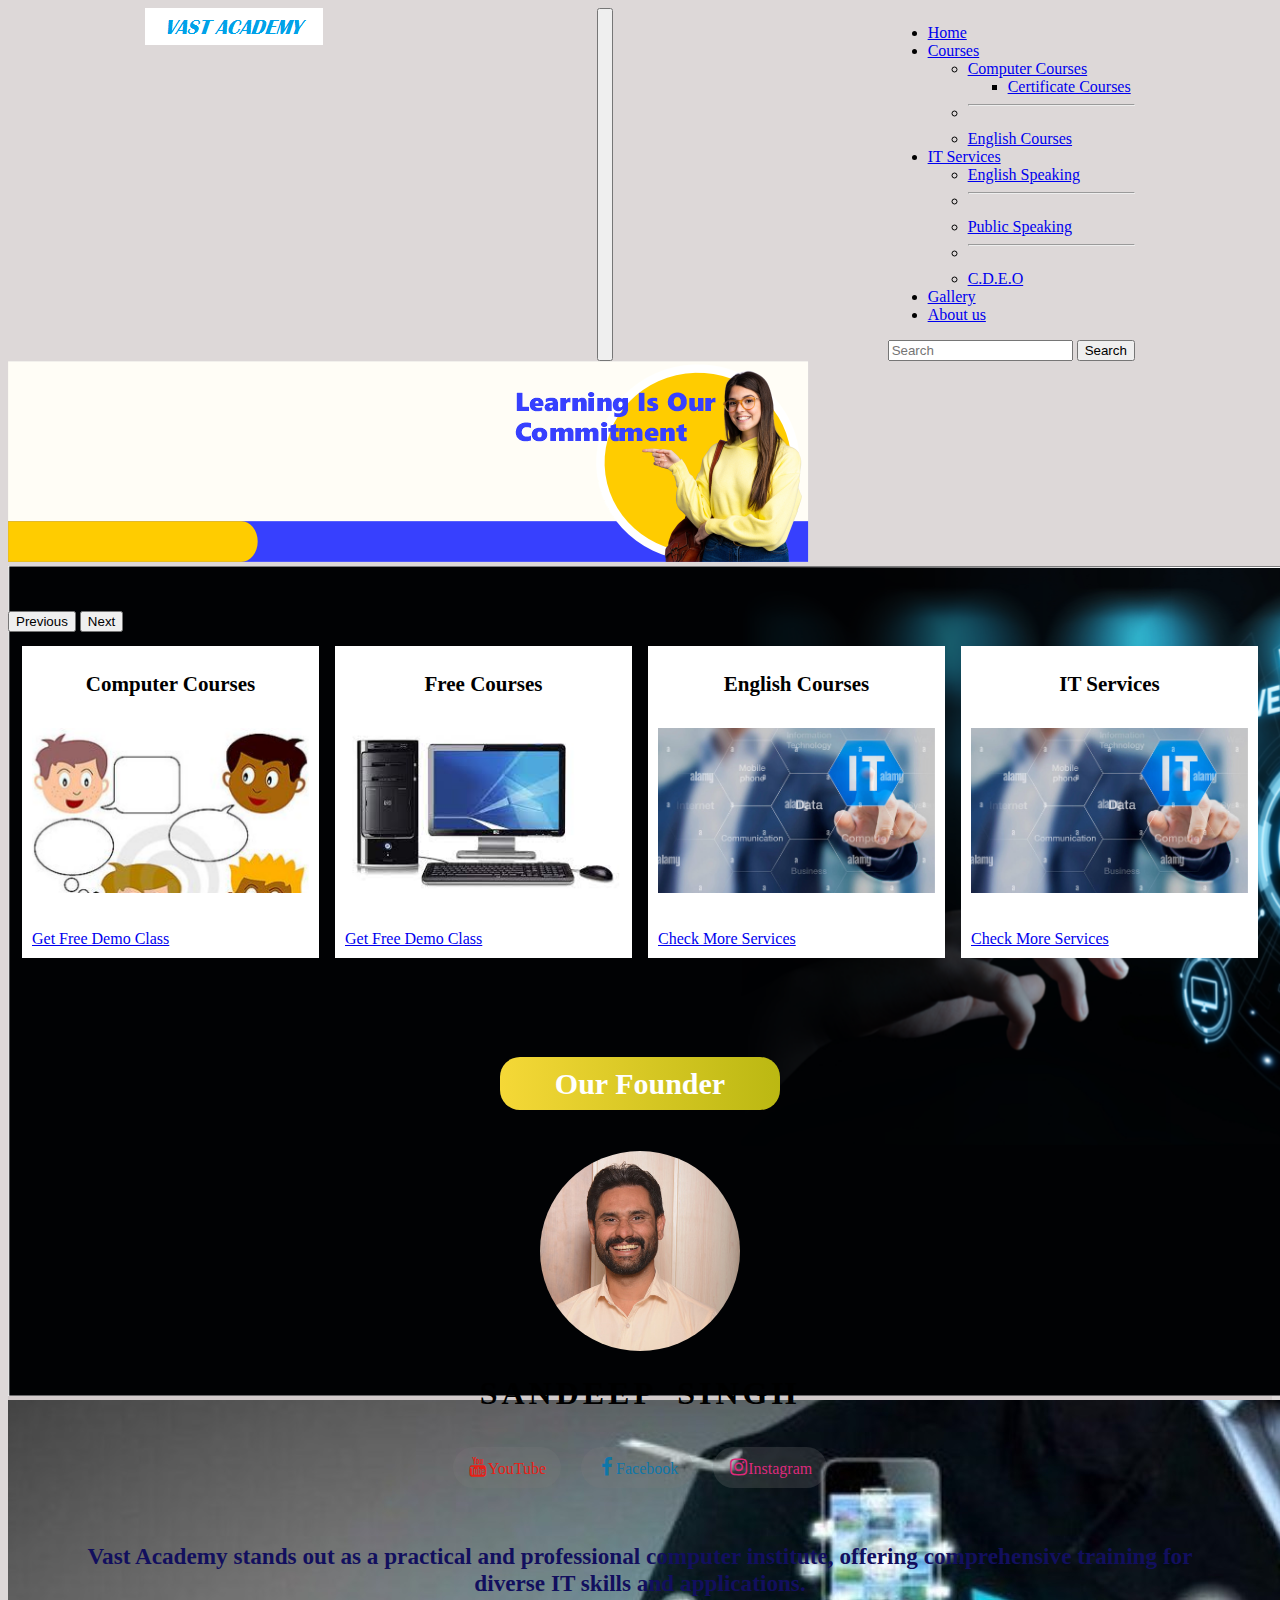
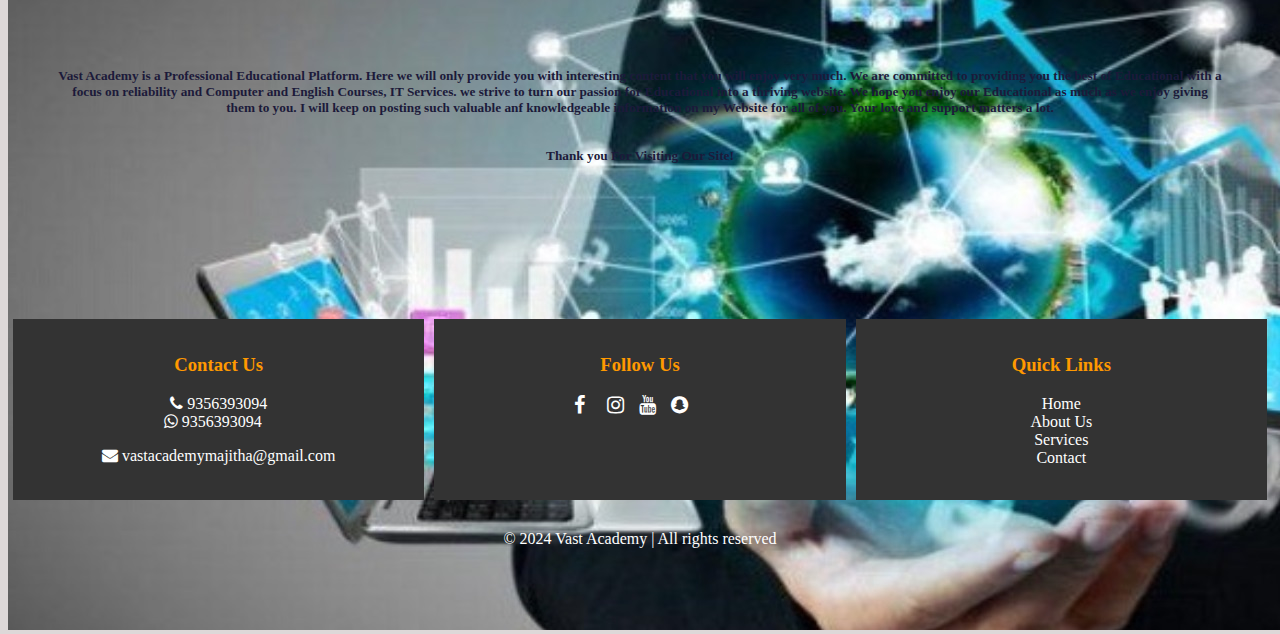
<file: index.html>
<!doctype html>
<html lang="en">

<head>
  <!-- Required meta tags -->
  <meta charset="utf-8">
  <meta name="viewport" content="width=device-width, initial-scale=1.0">

  <!-- Bootstrap CSS -->
  <link href="https://cdn.jsdelivr.net/npm/bootstrap@5.1.3/dist/css/bootstrap.min.css" rel="stylesheet"
    integrity="sha384-1BmE4kWBq78iYhFldvKuhfTAU6auU8tT94WrHftjDbrCEXSU1oBoqyl2QvZ6jIW3" crossorigin="anonymous">

  <link rel="stylesheet" href="https://cdnjs.cloudflare.com/ajax/libs/font-awesome/4.7.0/css/font-awesome.min.css">

  <title>Vast Academy Majitha</title>
  <link rel="stylesheet" type="text/css" href="style.css">
</head>

<body>
  <nav class="navbar navbar-expand-lg navbar-dark bg-dark">
    <div class="container">
        <a class="navbar-brand" href="index.html"><img src="img/logo.png" alt="Logo"></a>
        <button class="navbar-toggler" type="button" data-bs-toggle="collapse" data-bs-target="#navbarSupportedContent"
            aria-controls="navbarSupportedContent" aria-expanded="false" aria-label="Toggle navigation">
            <span class="navbar-toggler-icon"></span>
        </button>
        <div class="collapse navbar-collapse" id="navbarSupportedContent">
            <ul class="navbar-nav">
                <li class="nav-item">
                    <a class="nav-link active" aria-current="page" href="index.html">Home</a>
                </li>
                <li class="nav-item dropdown">
                    <a class="nav-link active dropdown-toggle" href="#" id="navbarDropdown1" role="button"
                        data-bs-toggle="dropdown" aria-expanded="false">Courses</a>
                    <ul class="dropdown-menu" aria-labelledby="navbarDropdown1">
                        <div class="btn-group dropend">
                            <li><a class="dropdown-toggle" data-bs-toggle="dropdown" aria-expanded="false"
                                    href="course.html">Computer Courses </a></li>
                            <ul class="dropdown-menu">
                                <li><a href="#">Certificate Courses</a></li>
                            </ul>
                        </div>
                        <li>
                            <hr class="dropdown-divider">
                        </li>
                        <li><a class="dropdown-item" href="course.html">English Courses</a></li>
                    </ul>
                </li>
                <li class="nav-item dropdown">
                    <a class="nav-link active dropdown-toggle" href="#" id="navbarDropdown2" role="button"
                        data-bs-toggle="dropdown" aria-expanded="false">IT Services</a>
                    <ul class="dropdown-menu" aria-labelledby="navbarDropdown2">
                        <li><a class="dropdown-item" href="#">English Speaking</a></li>
                        <li>
                            <hr class="dropdown-divider">
                        </li>
                        <li><a class="dropdown-item" href="#">Public Speaking</a></li>
                        <li>
                            <hr class="dropdown-divider">
                        </li>
                        <li><a class="dropdown-item" href="#">C.D.E.O </a></li>
                    </ul>
                </li>

                <li class="nav-item">
                    <a class="nav-link active" href="#">Gallery</a>
                </li>
                <li class="nav-item">
                    <a class="nav-link active" href="#">About us</a>
                </li>
            </ul>
            <form class="d-flex">
                <input class="form-control mb-2 mb-lg-0 me-2" type="search" placeholder="Search" aria-label="Search">
                <button class="btn btn-outline-success" type="submit">Search</button>
            </form>
        </div>
    </div>
</nav>

  <!-- slider area start -->
  <div id="carouselExampleControls" class="carousel slide" data-bs-ride="carousel">
    <div class="carousel-inner">
      <div class="carousel-item active">
        <img class="slider_img" src="img/slider2.png">
      </div>
      <div class="carousel-item">
        <img class="slider_img" src="img/slider3.png">
      </div>
      <div class="carousel-item">
        <img  src="img/slider.jpg" class="slider_img">
        </div>
    </div>
    <button class="carousel-control-prev" type="button" data-bs-target="#carouselExampleControls" data-bs-slide="prev">
      <span class="carousel-control-prev-icon" aria-hidden="true"></span>
      <span class="visually-hidden">Previous</span>
    </button>
    <button class="carousel-control-next" type="button" data-bs-target="#carouselExampleControls" data-bs-slide="next">
      <span class="carousel-control-next-icon" aria-hidden="true"></span>
      <span class="visually-hidden">Next</span>
    </button>
  </div>
  <!-- slider area end -->

  <section>
    <div class="new">
      <div class="box">
        <p><a href="course.html" class="link">Computer Courses</a></p>
        <img class="column-image" src="img/speaking.png">
        <br>
        <br>
        <a href="#"> Get Free Demo Class </a>
      </div>
      <div class="box">
        <p><a href="freecourse.html" class="link">Free Courses</a> </p>
        <img class="column-image" src="img/computer.jpg">
        <br>
        <br>
        <a href="#"> Get Free Demo Class </a>
      </div>
      <div class="box">
        <p><a href="#" class="link">English Courses </a> </p>
        <img class="column-image" src="img/it.png">
        <br>
        <br>
        <a href="#"> Check More Services </a>
      </div>
      <div class="box">
        <p> <a href="#" class="link">IT Services </a></p>
        <img class="column-image" src="img/it.png">
        <br>
        <br>
        <a href="#"> Check More Services </a>
      </div>
    </div>
  </section>

  <section class="our_founder">
    <h2><span>Our Founder</span></h2>

    <img class="profile_img" src="img/logo-sandeep.png" alt="This is Aman Dhattarwal">
    <h3 class="profile_name">SANDEEP SINGH</h3>
    <div class="sm-handle">
      <a class="yt_handle" href="http://www.youtube.com/amandhattarwal" target="_blank" rel="noopener noreferrer"><i
          class="fa fa-youtube"></i>YouTube</a>
      <a class="linkdn_handle" href="http://www.linkedin.com/in/dhattarwalaman" target="_blank"
        rel="noopener noreferrer"><i class="fa fa-facebook"></i>Facebook</a>
      <a class="insta_handle" href="http://www.instagram.com/dhattarwalaman" target="_blank"
        rel="noopener noreferrer"><i class="fa fa-instagram"></i>Instagram</a>
    </div>

    <div class="about_us">
      <h4 class="about_title">Vast Academy stands out as a practical and professional computer institute, offering
        comprehensive training for diverse IT skills and applications. </h4>
      <br>
      <h5 class="about_content"> Vast Academy is a Professional Educational Platform. Here we will only provide you with
        interesting content that you will enjoy very much. We are committed to providing you the best of Educational
        with a focus on reliability and Computer and English Courses, IT Services. we strive to turn our passion for
        Educational into a thriving website. We hope you enjoy our Educational as much as we enjoy giving them to you. I
        will keep on posting such valuable anf knowledgeable information on my Website for all of you. Your love and
        support matters a lot.
        <br>
        <br>
        <br>
        Thank you For Visiting Our Site!
      </h5>
    </div>
  </section>

  <footer>
    <div class="container">
      <div class="footer-column">
        <h3>Contact Us</h3>
        <a href="tel:+9356393094"><i class="fa fa-phone"></i> 9356393094</a><br>
        <a href="https://wa.me/9356393094"> <i class="fa fa-whatsapp"></i> 9356393094 </a>&nbsp;&nbsp;
        <ul>
          <li><i class="fa fa-envelope"></i> <a
              href="mailto: vastacademymajitha@gmail.com">vastacademymajitha@gmail.com</a></li>
        </ul>
      </div>
      <div class="footer-column2">
        <h3>Follow Us</h3>
        <div class="icons">
          <a href="#"> <i class="fa fa-facebook"></i> </a>&nbsp;&nbsp;
          <a href="#"> <i class="fa fa-instagram"></i></a>&nbsp;&nbsp;
          <a href="http://www.youtube.com" target="_blank"> <i class="fa fa-youtube"></i></a>&nbsp;&nbsp;
          <a href="#"> <i class="fa fa-snapchat"></i></a>&nbsp;&nbsp;
          <a href="#"> <i class="fa fa-sharechat"></i></a>&nbsp;&nbsp;
        </div>
      </div>
      <div class="footer-column3">
        <h3>Quick Links</h3>
        <ul>
          <li><a href="#">Home</a></li>
          <li><a href="#">About Us</a></li>
          <li><a href="#">Services</a></li>
          <li><a href="#">Contact</a></li>
        </ul>
      </div>
    </div>
    <div class="footer-bottom">
      <p>&copy; 2024 Vast Academy | All rights reserved</p>
    </div>
  </footer>


  <!-- Optional JavaScript; choose one of the two! -->

  <!-- Option 1: Bootstrap Bundle with Popper -->
  <script src="https://cdn.jsdelivr.net/npm/bootstrap@5.1.3/dist/js/bootstrap.bundle.min.js"
    integrity="sha384-ka7Sk0Gln4gmtz2MlQnikT1wXgYsOg+OMhuP+IlRH9sENBO0LRn5q+8nbTov4+1p"
    crossorigin="anonymous"></script>

  <!-- Option 2: Separate Popper and Bootstrap JS -->
  <!--
    <script src="https://cdn.jsdelivr.net/npm/@popperjs/core@2.10.2/dist/umd/popper.min.js" integrity="sha384-7+zCNj/IqJ95wo16oMtfsKbZ9ccEh31eOz1HGyDuCQ6wgnyJNSYdrPa03rtR1zdB" crossorigin="anonymous"></script>
    <script src="https://cdn.jsdelivr.net/npm/bootstrap@5.1.3/dist/js/bootstrap.min.js" integrity="sha384-QJHtvGhmr9XOIpI6YVutG+2QOK9T+ZnN4kzFN1RtK3zEFEIsxhlmWl5/YESvpZ13" crossorigin="anonymous"></script>
    -->
</body>

</html>
</file>
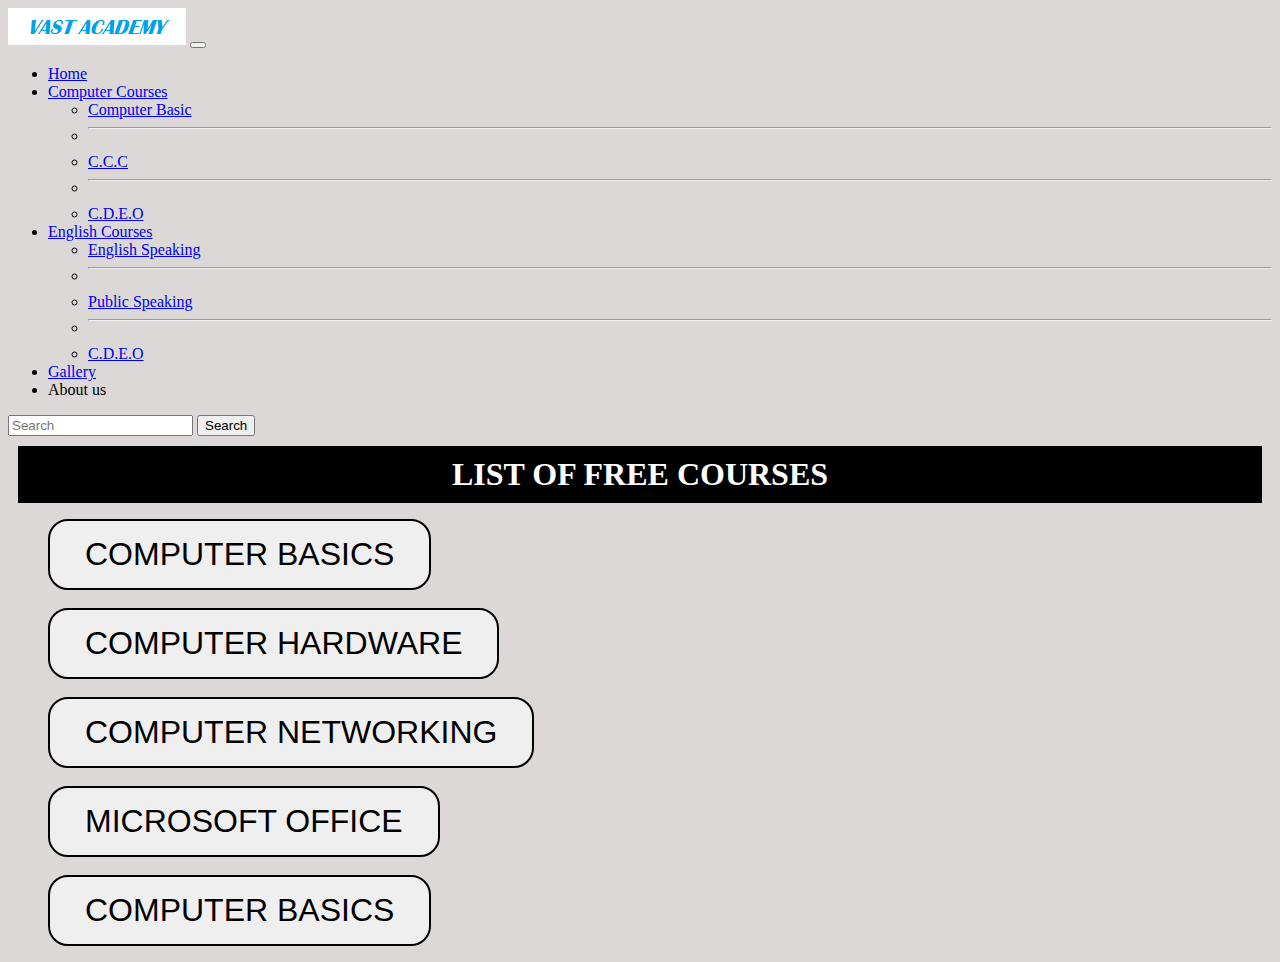
<file: freecourse.html>
<!doctype html>
<html lang="en">

<head>
  <!-- Required meta tags -->
  <meta charset="utf-8">
  <meta name="viewport" content="width=device-width, initial-scale=1">

  <!-- Bootstrap CSS -->
  <link href="https://cdn.jsdelivr.net/npm/bootstrap@5.1.3/dist/css/bootstrap.min.css" rel="stylesheet"
    integrity="sha384-1BmE4kWBq78iYhFldvKuhfTAU6auU8tT94WrHftjDbrCEXSU1oBoqyl2QvZ6jIW3" crossorigin="anonymous">

  <link rel="stylesheet" href="https://cdnjs.cloudflare.com/ajax/libs/font-awesome/4.7.0/css/font-awesome.min.css">

  <title>Vast Academy</title>
  <link rel="stylesheet" type="text/css" href="style.css">
</head>

<body>
  <nav class="navbar navbar-expand-lg navbar-dark bg-dark">
    <div class="container-fluid">
      <a href="index.html"><img src="img/logo.png"></a>
      <button class="navbar-toggler" type="button" data-bs-toggle="collapse" data-bs-target="#navbarSupportedContent"
        aria-controls="navbarSupportedContent" aria-expanded="false" aria-label="Toggle navigation">
        <span class="navbar-toggler-icon"></span>
      </button>

      <ul class="navbar-nav">
        <li class="nav-item">
          <a class="nav-link active" aria-current="page" href="index.html">Home</a>
        </li>
        <li class="nav-item dropdown">
          <a class="nav-link active dropdown-toggle" href="#" id="navbarDropdown" role="button"
            data-bs-toggle="dropdown" aria-expanded="false">
            Computer Courses
          </a>
          <ul class="dropdown-menu" aria-labelledby="navbarDropdown">
            <li><a class="dropdown-item" href="#">Computer Basic</a></li>
            <li>
              <hr class="dropdown-divider">
            </li>
            <li><a class="dropdown-item" href="#">C.C.C</a></li>
            <li>
              <hr class="dropdown-divider">
            </li>
            <li><a class="dropdown-item" href="#">C.D.E.O </a></li>
          </ul>
        </li>
        <li class="nav-item dropdown">
          <a class="nav-link active dropdown-toggle" href="#" id="navbarDropdown" role="button"
            data-bs-toggle="dropdown" aria-expanded="false">
            English Courses
          </a>
          <ul class="dropdown-menu" aria-labelledby="navbarDropdown">
            <li><a class="dropdown-item" href="#">English Speaking</a></li>
            <li>
              <hr class="dropdown-divider">
            </li>
            <li><a class="dropdown-item" href="#">Public Speaking</a></li>
            <li>
              <hr class="dropdown-divider">
            </li>
            <li><a class="dropdown-item" href="#">C.D.E.O </a></li>
          </ul>
        </li>

        <li class="nav-item">
          <a class="nav-link active" href="#">Gallery</a>
        </li>
        <li class="nav-item">
          <a class="nav-link active">About us</a>
        </li>
      </ul>
      <form class="d-flex">
        <input class="form-control mb-2 mb-lg-0 me-2" type="search" placeholder="Search" aria-label="Search">
        <button class="btn btn-outline-success" type="submit">Search</button>
      </form>
    </div>
    </div>
  </nav>

  <section>
    <div class="free">
        <h1>List Of free courses </h1>
    </div>
    <div>
        <ul class="courses_list">
            <li><button class="list"> <a href="https://youtu.be/jYax0xp_MdA?si=B83ISZ8MxVpMa1oU" target="_blank">Computer Basics</a></button></li>
            <br>
            <li><button class="list"> <a href="">Computer Hardware</a></button></li>
            <br>
            <li><button class="list"> <a href="">Computer Networking</a></button></li>
            <br>
            <li><button class="list"> <a href=""> Microsoft Office</a></button></li>
            <br>
            <li><button class="list"> <a href="">Computer Basics</a></button></li>
        </ul>
    </div>
  </section>
</file>
<file: style.css>
* {
   box-sizing: border-box;
 
  }
 body {
  background-color: rgba(204, 196, 196, 0.664);
}
.d-flex{
  justify-content: right;
}
@media (max-width: 991.98px) {
    .navbar-nav {
        margin-left: auto;
    }
}

@media (max-width: 767.98px) {
    .navbar-nav {
        margin-top: 10px;
        margin-bottom: 10px;
    }

    .navbar-collapse {
        background-color: #343a40; /* Change the background color for smaller screens if needed */
    }
}

 .carousel-inner {
   height: 250px;
 }

 .slider_img{
  object-fit: cover;
 }

 .new{
  display: flex;
  margin: 6px;
  flex-wrap: wrap;
 }
 .box {
  flex: 1; /* Distribute space evenly among the boxes */
 
  margin: 8px;
  padding: 10px;
  box-sizing: border-box;
  justify-content: center;
  align-items: center;
  background-color: white;
}

.box .column-image {
  width: 100%;
  height:auto;
  padding: 15px 0;
  /* Adjust the padding as needed */
}

.box p{
  text-align: center;
}
 .link {
  color: black;
  font-size: 21px !important;
  font-weight: 700;
  text-decoration: none;
  text-align: center !important;
  margin: 5px;
}

@media screen and (max-width: 1200px) {
  .box {
    flex-basis: calc(48% - 16px); /* Two columns on screens up to 1200px wide */
  }
}

@media screen and (max-width: 768px) {
  .box {
    flex-basis: calc(100% - 16px); /* Single column on screens up to 768px wide */
  }
}

@media screen and (max-width: 480px) {
  .box {
    flex-basis: calc(100% - 16px); /* Single column on screens up to 480px wide (mobile view) */
  }
}

 section h2 span {
   padding: 10px 55px;
   border-radius: 20px;
   color: #fff;
   font-size: 30px;
   background: #120f5e;
   /* fallback for old browsers */
   background: linear-gradient(to right, #f5d837, #bbb812);
   /* W3C, IE 10+/ Edge, Firefox 16+, Chrome 26+, Opera 12+, Safari 7+ */
 }

 section h2 {
   margin-bottom: 50px;
 }

 .our_founder {
   text-align: center;
   height: 100%;
   padding: 75px 0px;
   min-height: 40vh;
   background-color: rgba(204, 196, 196, 0.664);
 }

 .profile_img {
   border-radius: 50%;
 }

 .profile_name {
   font-size: 2em;
   font-weight: 900;
   letter-spacing: 4px;
   word-spacing: 10px;
   text-transform: uppercase;
   margin: 20px 0px 30px 0px;
 }

 .about_content {
   justify-content: center;
   color: #1c1a3a;
   font-weight: 600;
   padding-bottom: 10px 0px 20px 0px;
 }

 .about_title {
   font-size: 1.45em;
   padding: 0px 10px;
   color: #120f5e;
 }

 .about_us {
   margin: 50px;
 }

 .sm-handle {
   display: flex;
   justify-content: center;
 }

 .sm-handle a {
   padding: 10px 15px;
   border-radius: 30px;
   margin: 5px 10px;
   background-color: rgb(125 125 125 / 25%);
   text-decoration: none;
 }

 .sm-handle a:hover {
   background-color: rgb(30 30 30 / 25%);
 }

 .yt_handle {
   color: #e62117;
 }

 .linkdn_handle {
   color: #0e76a8;
 }

 .insta_handle {
   color: #dd2a7b;
 }

 footer {
  background-color: #333;
  color: white;
  padding: 20px 0;
}

.container {
  display: flex;
  flex-wrap: wrap;
  justify-content: space-around;
}

.footer-column,
.footer-column2,
.footer-column3 {
  background-color: #333;
  border: 2px solid #333;
  box-sizing: border-box;
  padding: 15px;
  margin: 10px 5px;
  width: 100%;
  max-width: 300px; /* Adjust the maximum width as needed */
  text-align: center;
}

.footer-column h3,
.footer-column2 h3,
.footer-column3 h3 {
  color: #FF9900;
  text-align: center;
}

.footer-column p,
.footer-column ul,
.footer-column2 a,
.footer-column3 ul {
  list-style: none;
  padding: 0;
}

.footer-column a,
.footer-column2 a,
.footer-column3 a {
  color: white;
  text-decoration: none;
}

.footer-column3 ul {
  padding-left: 0;
}

.footer-column3 ul li {
  text-align: center;
}

.footer-bottom {
  text-align: center;
  margin-top: 20px;
}

.fa-instagram,
.fa-youtube,
.fa-facebook,
.fa-snapchat {
  height: 20px;
  width: 20px;
  font-size: 20px;
}

@media screen and (min-width: 768px) {
  .container {
    flex-wrap: nowrap;
  }

  .footer-column,
  .footer-column2,
  .footer-column3 {
    max-width: none;
  }
}

 /*course page*/
 section.course{
  padding: 15px;
  background-color:#fff;
 }

 section select{
  border: 1px solid grey;
  border-radius: 2rem;
  font-size: 13px;
  padding: 4px;
  background-color:rgba(241, 240, 238, 0.438);
 }

 .section2 h3 a{
  text-decoration: none;
  color: white;
 }

 .section2 h3{
  text-align: center;
  font-size: 2.5rem;
  text-transform: uppercase;
  background-color: black;
  padding: 8px;
 }

 .container-sort{
  display: flex;
  justify-content: right;
 }
 .container-course {
   display: flex;
   width: 100%;
   height: 60%;
 }

 .column-course {
   background-color: white;
   border: 2px solid ghostwhite;
   box-sizing: border-box;
   padding: 15px;
   width: 100%;
   /* Adjust the width as needed */
   height: 100%;
 }

 .container-img {
   float: left;
   margin: 15px;
   width: 250px;
   height: 310px;
   padding-left: 20px;
   padding-top: 30px;
   padding-right: 30px;
   background-color: grey;
 }

 .duration h5{
  font-size: 20px;
 }

 .heading-box {
   display: inline-block;
   background-color: greenyellow;
   /* Replace with your desired color */
   padding-left: 5px;
   padding-right: 5px;
   padding-top: 5px;
   margin-top: -5px;

 }

 .heading-box h6 {
   font-size: 12px;
   font-weight: bold;
 }

 .price {
   font-size: 25px;
   color: gray;
   font-weight: bold;
   text-align: center;
   padding-left: 50px;
   margin-left: 20px;
   padding-top: 0;
 }

 .actual-price {
   font-size: 35px;
   color: black;
   text-align: center;
   font-weight: 900;
   margin-left: 75px;
   margin-top: -30px;
 }


 .btn-primary {
   margin-left: 25px;
   border-radius: 10px;
 }

 .btn-danger {
   margin-left: 15px;
   border-radius: 10px;
   padding-left: 20px;
   padding-right: 20px;
 }

 .section3 {
   margin-top: -10px;
 }

 /*course page*/

 /*freecourse page*/

.free h1{
  color: white;
  background-color: black;
  text-transform: uppercase;
  margin: 10px;
  padding: 10px;
  text-align: center;
}

.courses_list{
  list-style: none;
}

.list{
  border: 2px solid black;
  border-radius: 20px;
  padding: 15px;
}

.list a{
  text-decoration: none;
  font-size: 2rem;
  color: black;
  padding: 20px;
  text-transform: uppercase;
}
 /*freecourse page*/
</file>
